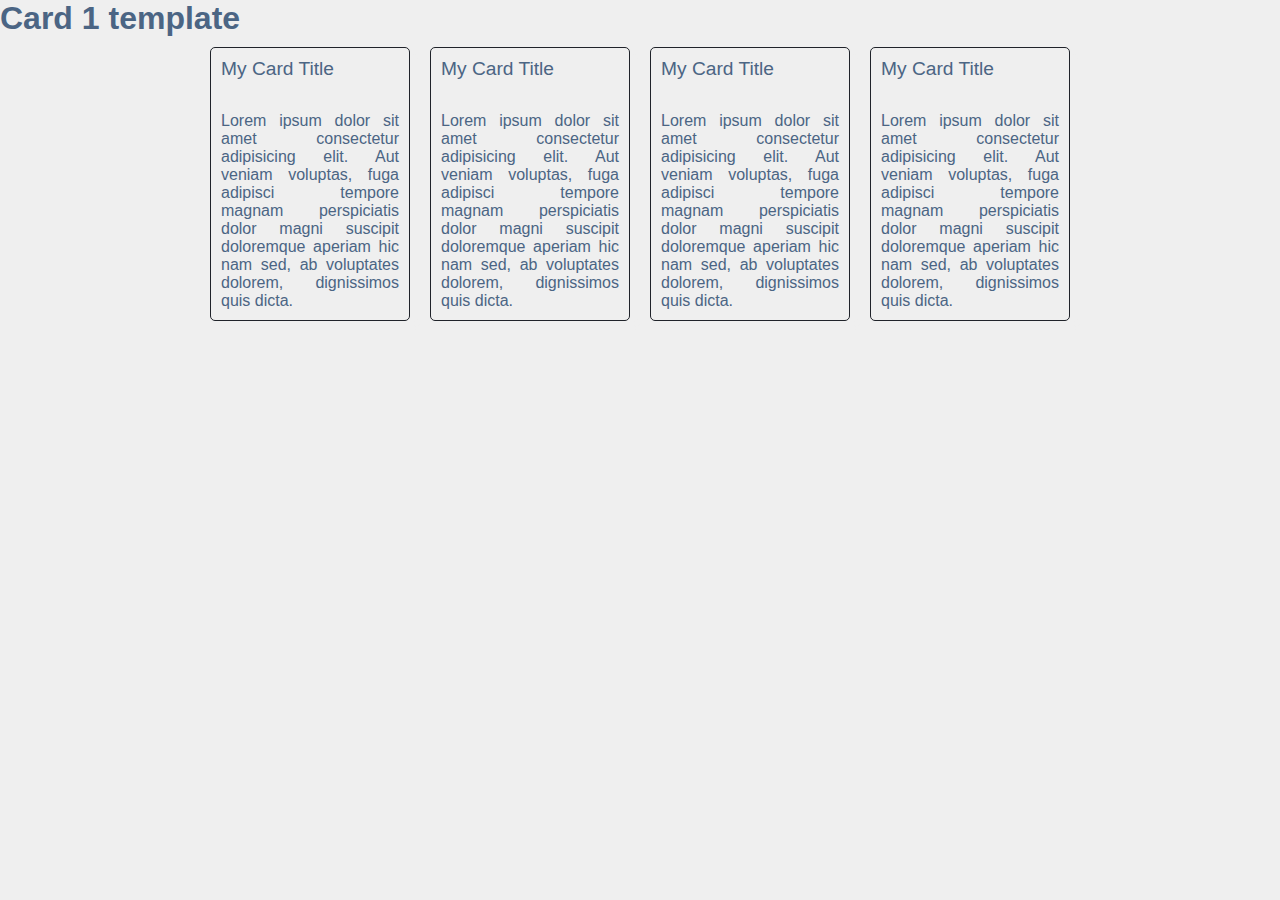
<file: card1.html>
<!DOCTYPE html>
<html lang="en">
<head>
    <meta charset="UTF-8">
    <meta name="viewport" content="width=device-width, initial-scale=1.0">
    <title>Card1</title>
    <link rel="stylesheet" href="output.css">
</head>
<body>
    <h1>Card 1 template</h1>
    <div id="main-container">
        <div id="card1-container" class="">
            <div class="card1">
                <div class="card1-title">My Card Title</div>
                <div class="card1-p">Lorem ipsum dolor sit amet consectetur adipisicing elit. Aut veniam voluptas, fuga adipisci tempore magnam perspiciatis dolor magni suscipit doloremque aperiam hic nam sed, ab voluptates dolorem, dignissimos quis dicta.</div>
            </div>
            <div class="card1">
                <div class="card1-title">My Card Title</div>
                <div class="card1-p">Lorem ipsum dolor sit amet consectetur adipisicing elit. Aut veniam voluptas, fuga adipisci tempore magnam perspiciatis dolor magni suscipit doloremque aperiam hic nam sed, ab voluptates dolorem, dignissimos quis dicta.</div>
            </div>            
            <div class="card1">
                <div class="card1-title">My Card Title</div>
                <div class="card1-p">Lorem ipsum dolor sit amet consectetur adipisicing elit. Aut veniam voluptas, fuga adipisci tempore magnam perspiciatis dolor magni suscipit doloremque aperiam hic nam sed, ab voluptates dolorem, dignissimos quis dicta.</div>
            </div>            
            <div class="card1">
                <div class="card1-title">My Card Title</div>
                <div class="card1-p">Lorem ipsum dolor sit amet consectetur adipisicing elit. Aut veniam voluptas, fuga adipisci tempore magnam perspiciatis dolor magni suscipit doloremque aperiam hic nam sed, ab voluptates dolorem, dignissimos quis dicta.</div>
            </div>

        </div>

    </div>
</body>
</html>
</file>
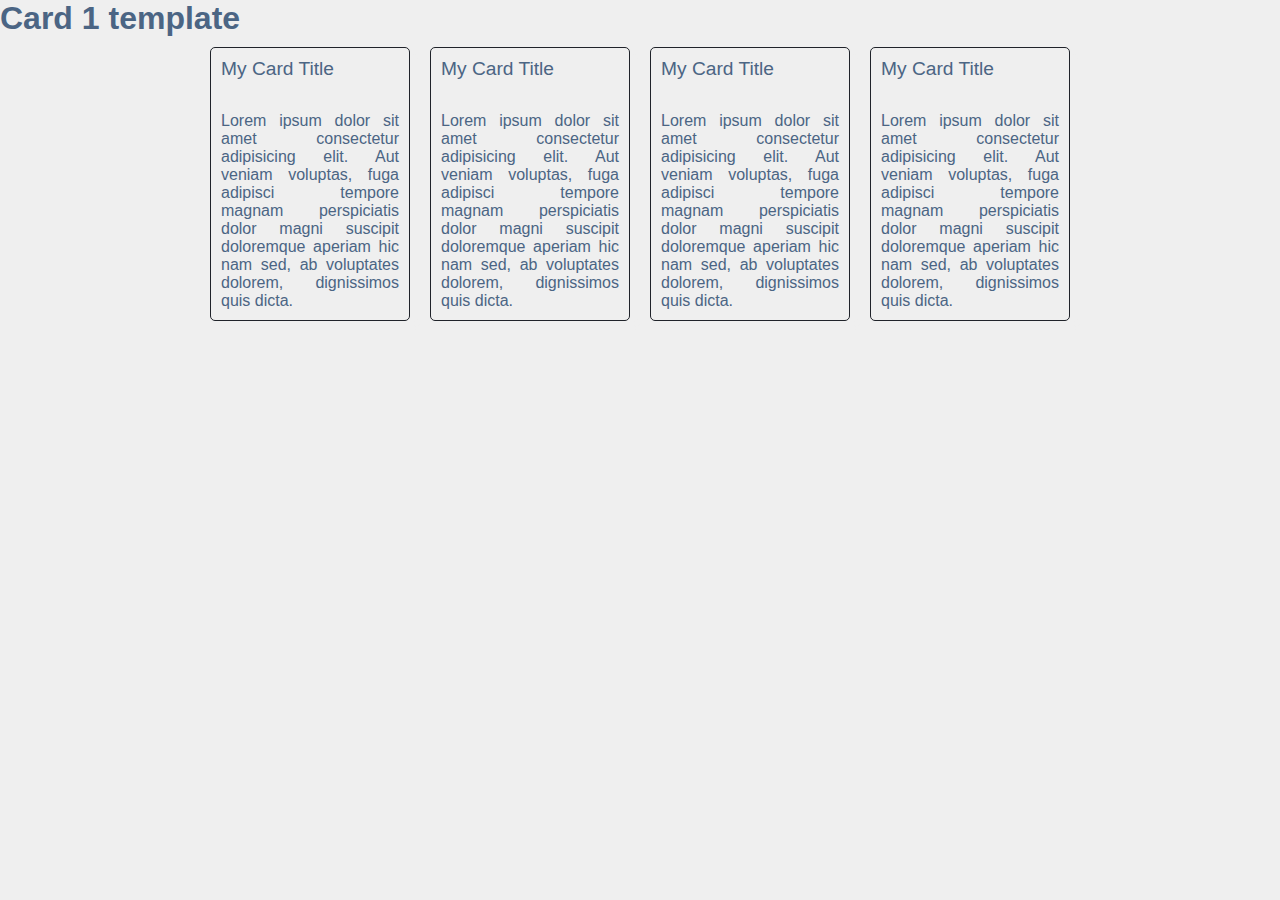
<file: components/cards/card1.html>
<!DOCTYPE html>
<html lang="en">
<head>
    <meta charset="UTF-8">
    <meta name="viewport" content="width=device-width, initial-scale=1.0">
    <title>Card1</title>
    <link rel="stylesheet" href="../../output.css">
</head>
<body>
    <h1>Card 1 template</h1>
    <div id="main-container">
        <div id="card1-container" class="">
            <div class="card1">
                <div class="card1-title">My Card Title</div>
                <div class="card1-p">Lorem ipsum dolor sit amet consectetur adipisicing elit. Aut veniam voluptas, fuga adipisci tempore magnam perspiciatis dolor magni suscipit doloremque aperiam hic nam sed, ab voluptates dolorem, dignissimos quis dicta.</div>
            </div>
            <div class="card1">
                <div class="card1-title">My Card Title</div>
                <div class="card1-p">Lorem ipsum dolor sit amet consectetur adipisicing elit. Aut veniam voluptas, fuga adipisci tempore magnam perspiciatis dolor magni suscipit doloremque aperiam hic nam sed, ab voluptates dolorem, dignissimos quis dicta.</div>
            </div>            
            <div class="card1">
                <div class="card1-title">My Card Title</div>
                <div class="card1-p">Lorem ipsum dolor sit amet consectetur adipisicing elit. Aut veniam voluptas, fuga adipisci tempore magnam perspiciatis dolor magni suscipit doloremque aperiam hic nam sed, ab voluptates dolorem, dignissimos quis dicta.</div>
            </div>            
            <div class="card1">
                <div class="card1-title">My Card Title</div>
                <div class="card1-p">Lorem ipsum dolor sit amet consectetur adipisicing elit. Aut veniam voluptas, fuga adipisci tempore magnam perspiciatis dolor magni suscipit doloremque aperiam hic nam sed, ab voluptates dolorem, dignissimos quis dicta.</div>
            </div>

        </div>

    </div>
</body>
</html>
</file>
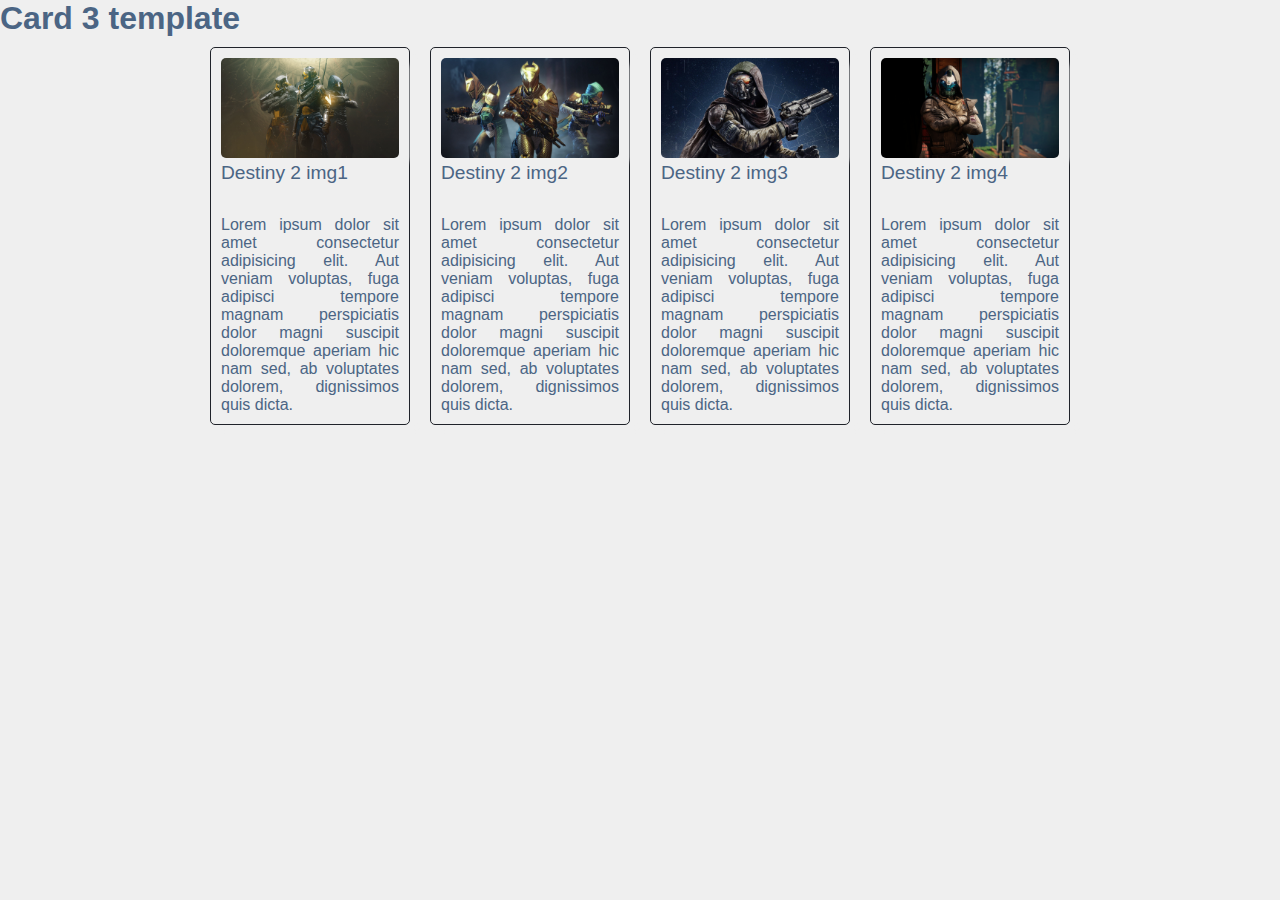
<file: components/cards/card2.html>
<!DOCTYPE html>
<html lang="en">
<head>
    <meta charset="UTF-8">
    <meta name="viewport" content="width=device-width, initial-scale=1.0">
    <title>Card3</title>
    <link rel="stylesheet" href="../../output.css">
</head>
<body>
    <h1>Card 3 template</h1>
    <div id="main-container">
        <div id="card2-container" class="">
            <div class="card2">
                <img src="../../assets/images/destiny2/Destiny 2-1.jpg"/>
                <div class="card2-title">Destiny 2 img1</div>
                <div class="card2-p">Lorem ipsum dolor sit amet consectetur adipisicing elit. Aut veniam voluptas, fuga adipisci tempore magnam perspiciatis dolor magni suscipit doloremque aperiam hic nam sed, ab voluptates dolorem, dignissimos quis dicta.</div>
            </div>
            <div class="card2">
                <img src="../../assets/images/destiny2/Destiny 2-2.jpg"/>
                <div class="card2-title">Destiny 2 img2</div>
                <div class="card2-p">Lorem ipsum dolor sit amet consectetur adipisicing elit. Aut veniam voluptas, fuga adipisci tempore magnam perspiciatis dolor magni suscipit doloremque aperiam hic nam sed, ab voluptates dolorem, dignissimos quis dicta.</div>
            </div>            
            <div class="card2">
                <img src="../../assets/images/destiny2/Destiny 2-3.jpg"/>
                <div class="card2-title">Destiny 2 img3</div>
                <div class="card2-p">Lorem ipsum dolor sit amet consectetur adipisicing elit. Aut veniam voluptas, fuga adipisci tempore magnam perspiciatis dolor magni suscipit doloremque aperiam hic nam sed, ab voluptates dolorem, dignissimos quis dicta.</div>
            </div>            
            <div class="card2">
                <img src="../../assets/images/destiny2/Destiny 2-4.jpg"/>
                <div class="card2-title">Destiny 2 img4</div>
                <div class="card2-p">Lorem ipsum dolor sit amet consectetur adipisicing elit. Aut veniam voluptas, fuga adipisci tempore magnam perspiciatis dolor magni suscipit doloremque aperiam hic nam sed, ab voluptates dolorem, dignissimos quis dicta.</div>
            </div>

        </div>

    </div>
</body>
</html>
</file>
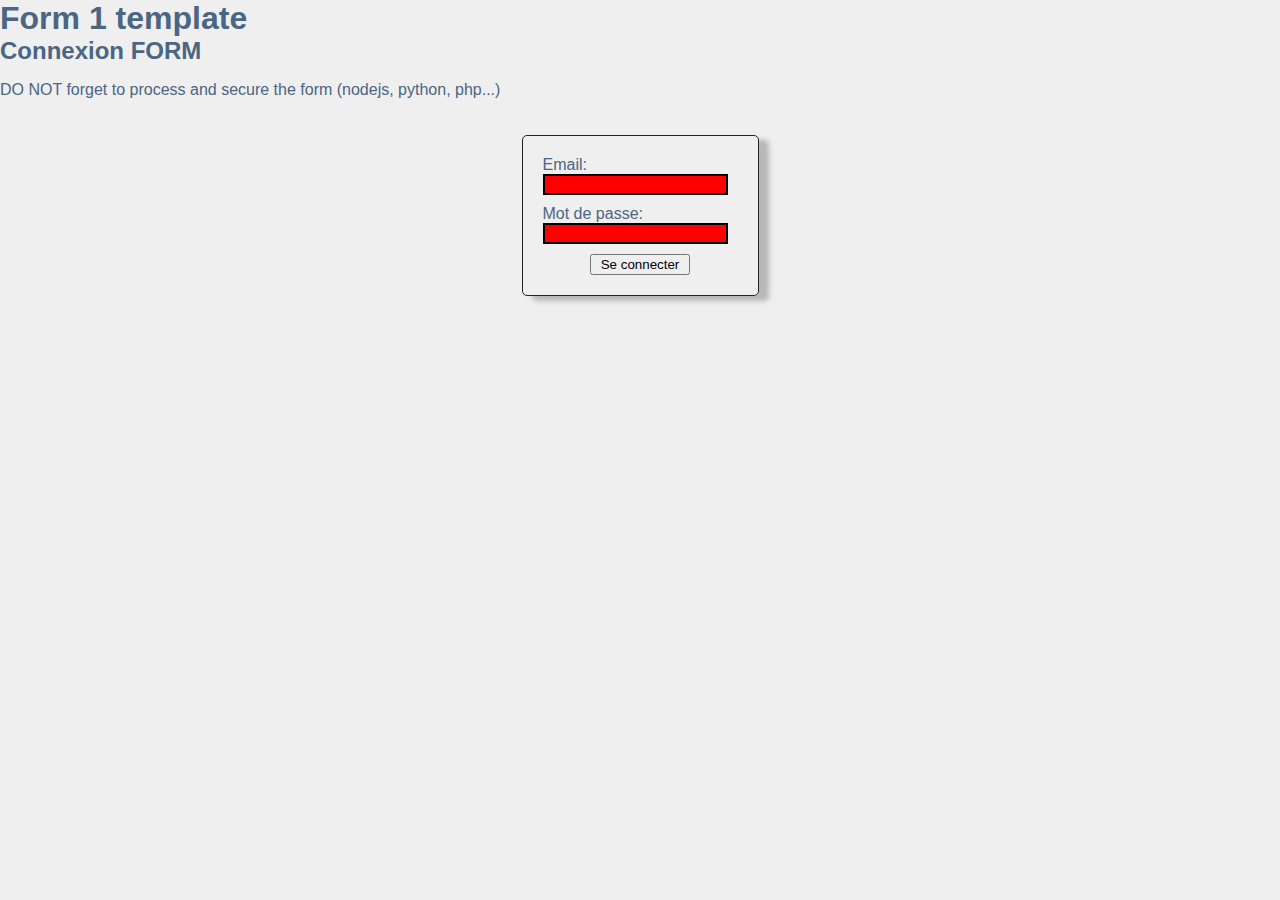
<file: components/forms/form1.html>
<!DOCTYPE html>
<html lang="en">
<head>
    <meta charset="UTF-8">
    <meta name="viewport" content="width=device-width, initial-scale=1.0">
    <title>Form1</title>
    <link rel="stylesheet" href="../../output.css">
</head>
<body>
    <h1>Form 1 template</h1>
    <h2>Connexion FORM</h2>
    <p>DO NOT forget to process and secure the form (nodejs, python, php...) </p>

    <div id="main-container">
        <div class="form1-card">
            <form action="/submit-your-form" method="post" class="form1">
                <div class="form1-group">
                    <label for="email">Email:</label>
                    <input type="email" id="email" name="email" required>
                </div>
                <div class="form1-group">
                    <label for="password">Mot de passe:</label>
                    <input type="password" id="password" name="password" required>
                </div>
                <button type="submit">Se connecter</button>
            </form>
      </div>
    </div>
</body>
</html>
</file>
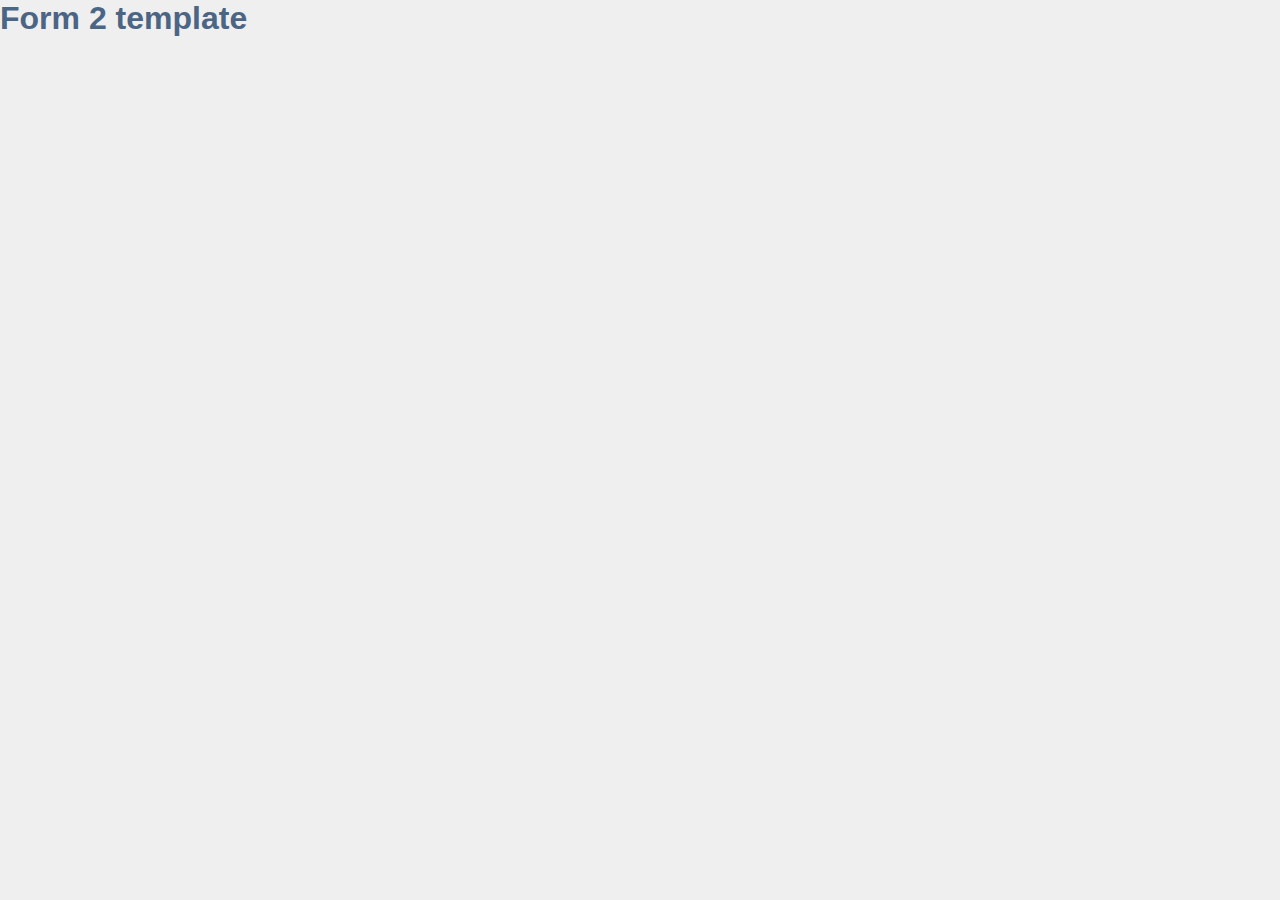
<file: components/forms/form2.html>
<!DOCTYPE html>
<html lang="en">
<head>
    <meta charset="UTF-8">
    <meta name="viewport" content="width=device-width, initial-scale=1.0">
    <title>Form2</title>
    <link rel="stylesheet" href="../../output.css">
</head>
<body>
    <h1>Form 2 template</h1>
    <div id="main-container">
    </div>
</body>
</html>
</file>
<file: output.css>
@charset "UTF-8";
body {
  margin: 0;
  font-family: var(--font-family);
  -webkit-font-smoothing: antialiased;
  -moz-osx-font-smoothing: grayscale;
  color: var(--text-color);
  background-color: var(--gray-2);
  min-height: 100vh;
}

h1, h2, h3, h4 {
  margin: 0;
}

* {
  box-sizing: border-box;
}

ul {
  list-style: none;
  padding-left: 0px;
  margin: 0;
}

img {
  max-width: 100%;
}

::placeholder {
  font-family: var(--font-family);
}

input {
  font-family: var(--font-family);
}

select {
  font-family: var(--font-family);
  border: 2px solid;
}

:root {
  --primary: #00b894;
  --border-primary:#3867d6;
  --secondary:#20bf6b;
  --border-secondary:#20bf6b;
  --danger: #ff7675;
  --border-danger: hsl(349, 81%, 58%);
  --gray-1:#20232a;
  --gray-2:#efefef;
  --font-family:"Montserrat", sans-serif;
  --box-shadow: 0 6px 9px 0 rgb(0 0 0 / 15%);
  --box-shadow-nav: rgb(0 0 0 / 22%) 0 2px 18px 0px ;
  --text-color:#4b6584;
  --text-color-primary:#3867d6;
  --text-color-secondary:#20bf6b;
  --text-color-danger:#fc5c65;
}

.d-flex {
  display: flex;
}

.flex-row {
  flex-direction: row;
}

.flex-column {
  flex-direction: column;
}

.flex-fill {
  flex: 1 1 auto;
}

.flex-wrap {
  flex-wrap: wrap; /* Permet de passer à la ligne si nécessaire */
  justify-content: space-between; /* Espacement horizontal entre les cartes */
}

.justify-content-center {
  justify-content: center;
}

.justify-content-left {
  justify-content: start;
}

.align-items-center {
  align-items: center;
}

.p-5 {
  padding: 5px;
}

.p-10 {
  padding: 10px;
}

.p-20 {
  padding: 20px;
}

.p-30 {
  padding: 30px;
}

.py-10 {
  padding-top: 10px;
  padding-bottom: 10px;
}

.m-5 {
  margin: 5px;
}

.mb-5 {
  margin-bottom: 5px;
}

.mr-5 {
  margin-right: 5px;
}

.m-10 {
  margin: 10px;
}

.mb-10 {
  margin-bottom: 10px;
}

.mr-10 {
  margin-right: 10px;
}

.m-15 {
  margin: 15px;
}

.mb-15 {
  margin-bottom: 15px;
}

.mr-15 {
  margin-right: 15px;
}

.m-20 {
  margin: 20px;
}

.mb-20 {
  margin-bottom: 20px;
}

.mr-20 {
  margin-right: 20px;
}

.my-20 {
  margin-bottom: 20px;
  margin-top: 20px;
}

.m-30 {
  margin: 30px;
}

.mr-30 {
  margin-right: 30px;
}

.mb-30 {
  margin-bottom: 30px;
}

.my-10 {
  margin-bottom: 10px;
  margin-top: 10px;
}

.my-30 {
  margin-bottom: 30px;
  margin-top: 30px;
}

.w-100 {
  width: 100px;
}

.b1 {
  background-color: red;
  border: 1px solid red;
}

.b2 {
  background-color: green;
  border: 1px solid green;
}

.b3 {
  background-color: blue;
  border: 1px solid blue;
}

.b4 {
  background-color: purple;
  border: 1px solid purple;
}

@media (max-width: 576px) {
  .br {
    border: 2px solid red;
  }
}
@media (min-width: 577px) and (max-width: 768px) {
  .br {
    border: 2px solid green;
  }
}
@media (min-width: 769px) and (max-width: 992px) {
  .br {
    border: 2px solid blue;
  }
}
@media (min-width: 993px) and (max-width: 1200px) {
  .br {
    border: 2px solid orange;
  }
}
@media (min-width: 1201px) {
  .br {
    border: 2px solid purple;
  }
}

.card {
  border-radius: 20px;
  background-color: white;
  margin: auto;
}

.text-primary {
  color: var(--primary);
}

#main-container {
  display: flex;
  flex-direction: column;
  justify-content: center;
  align-items: center;
  width: 100%;
}

input {
  border: 2px solid currentcolor;
}

input:invalid {
  background-color: red;
}

.textError {
  color: red;
  font-size: 0.9rem;
}

.modal-small {
  /* Hidden by default */
  position: fixed;
  /* Stay in place */
  z-index: 1;
  /* Sit on top */
  left: 0;
  top: 0;
  width: 100%;
  /* Full width */
  height: 100%;
  /* Full height */
  overflow: auto;
  /* Enable scroll if needed */
  background-color: rgb(0, 0, 0);
  /* Fallback color */
  background-color: rgba(0, 0, 0, 0.4);
  /* Black w/ opacity */
  display: flex;
  flex-direction: row;
  justify-content: center;
  align-items: center;
}
.modal-small .content {
  z-index: 1;
  width: 200px;
  height: 150px;
  background-color: var(--gray-2);
  border: 1px solid var(--border-primary);
  border-radius: 5px;
  box-shadow: 10px 5px 5px grey;
  display: flex;
  flex-direction: column;
  justify-content: center;
  align-items: center;
}
.modal-small .content .p-modal {
  color: var(--text-color);
}

#card1-container {
  width: 100%;
  display: flex;
  justify-content: center;
  flex-direction: row;
  flex-wrap: wrap;
}
#card1-container .card1 {
  width: 200px;
  min-height: 200px;
  max-height: 400px;
  background-color: var(--gray-2);
  border: 1px solid var(--gray-1);
  border-radius: 5px;
  box-shadow: 10px 5px 5px var(--gray-2);
  padding: 10px;
  margin: 10px;
}
#card1-container .card1 .card1-p {
  font: 1rem sans-serif;
  text-align: justify;
}
#card1-container .card1 .card1-title {
  font: 1.2rem sans-serif;
  margin-bottom: 2rem;
}

#card2-container {
  width: 100%;
  display: flex;
  justify-content: center;
  flex-direction: row;
  flex-wrap: wrap;
}
#card2-container .card2 {
  width: 200px;
  min-height: 200px;
  max-height: 400px;
  background-color: var(--gray-2);
  border: 1px solid var(--gray-1);
  border-radius: 5px;
  box-shadow: 10px 5px 5px var(--gray-2);
  padding: 10px;
  margin: 10px;
}
#card2-container .card2 img {
  border-radius: 5px;
  box-shadow: 10px 5px 5px var(--gray-2);
}
#card2-container .card2 .card2-p {
  font: 1rem sans-serif;
  text-align: justify;
}
#card2-container .card2 .card2-title {
  font: 1.2rem sans-serif;
  margin-bottom: 2rem;
}

#card3-container {
  width: 100%;
  display: flex;
  justify-content: center;
  flex-direction: row;
  flex-wrap: wrap;
}
#card3-container .card3 {
  width: 200px;
  min-height: 200px;
  max-height: 400px;
  background-color: var(--gray-2);
  border: 1px solid var(--primary);
  border-radius: 5px;
  box-shadow: 10px 5px 5px var(--gray-2);
  padding: 10px;
  margin: 10px;
}
#card3-container .card3 img {
  border-radius: 5px;
  box-shadow: 10px 5px 5px var(--gray-2);
}
#card3-container .card3 .card3-p {
  font: 1rem sans-serif;
  text-align: justify;
}
#card3-container .card3 .card3-title {
  text-align: center;
  font: 1.2rem sans-serif;
  color: var(--primary);
}

.btn1 {
  padding: 5px 8px;
  border-radius: 15px;
  cursor: pointer;
  transition: 0.2s opacity;
  margin: 10px;
}
.btn1:hover {
  opacity: 0.6;
}
.btn1 a {
  text-decoration: none;
  color: white;
}

.btn1-font-style {
  font-family: var(--font-family);
  font-size: 1rem;
}

.btn-icon {
  display: flex;
  justify-content: center;
  width: auto;
}
.btn-icon i {
  font-size: 0.8rem;
}

.btn-primary {
  background-color: var(--primary);
  color: white;
  border: 1px solid var(--primary-border);
}

.btn-reverse-primary {
  background-color: white;
  color: var(--primary);
  border: 2px solid var(--primary-border);
}

.btn-danger {
  background-color: var(--danger);
  color: white;
  border: 1px solid var(--border-danger);
}

.btn-reverse-danger {
  background-color: white;
  color: var(--danger);
  border: 2px solid var(--border-danger);
}

.btn2 {
  display: inline-flex;
  overflow: hidden;
  align-items: center;
  padding: 5px 8px;
  border-radius: 25px;
  cursor: pointer;
  transition: 0.2s opacity;
  margin: 10px;
}
.btn2:hover {
  opacity: 0.6;
}
.btn2 a {
  text-decoration: none;
  color: white;
}
.btn2 .btn2-font-style {
  font-family: var(--font-family);
  font-size: 1rem;
}
.btn2 .btn2-icon {
  display: flex;
  justify-content: center;
  width: auto;
}
.btn2 .btn2-icon i {
  font-size: 0.8rem;
}

.btn3 {
  display: inline-flex;
  align-items: center; /* This will vertically align the flex items */
  justify-content: center; /* This will horizontally align the flex items */
  border: none;
  border-radius: 20px;
  color: white;
  cursor: pointer;
  transition: background-color 0.3s, box-shadow 0.3s;
  overflow: hidden; /* Keeps the child elements within the rounded corners */
}
.btn3:hover {
  opacity: 0.6;
}
.btn3 a {
  text-decoration: none;
  color: white;
}
.btn3 .btn3-icon-back {
  display: flex;
  align-items: center;
  justify-content: center;
  height: 100%;
  font-size: 16px;
  padding: 10px;
  color: var(--primary);
  border: 1px solid var(--primary);
  background-color: white; /* Replace with the right side color */
  border-radius: 0 20px 20px 0; /* Rounded corner on the right side */
}
.btn3 .btn3-text {
  display: flex;
  align-items: center;
  justify-content: center;
  height: 100%;
  padding: 10px 20px;
  background-color: var(--primary); /* Replace with the left side color */
  border-radius: 20px 0 0 20px; /* Rounded corner on the left side */
  font-size: 14px;
  border: 1px solid var(--primary);
}
.btn3 .reverse-color-text {
  background-color: white !important;
  color: var(--primary) !important;
}
.btn3 .reverse-color-icon-back {
  background-color: var(--primary) !important;
  color: white !important;
}
.btn3 .btn3-text-danger {
  border: 1px solid var(--danger);
  color: var(--danger) !important;
}
.btn3 .btn3-back-danger {
  background-color: var(--danger) !important;
  border: 1px solid var(--danger);
}

.menu1 {
  display: flex;
  flex-direction: row;
  align-items: center;
  justify-content: space-between;
}
@media (max-width: 576px) {
  .menu1 {
    justify-content: space-between;
  }
}
.menu1 img {
  order: -1;
}
.menu1 nav ul {
  display: flex;
  flex-direction: row;
}
.menu1 nav ul li {
  margin: 5px;
  text-align: center;
  font-weight: 300;
}
.menu1 nav ul li a {
  color: var(--gray-1);
  text-decoration: none;
  padding: 5px;
}
.menu1 nav ul li a:hover {
  color: white;
  background-color: var(--primary);
  cursor: pointer;
  padding: 5px;
  transition: background-color 0.5s ease;
}
.menu1 .burger-icon {
  display: none;
}
@media (max-width: 576px) {
  .menu1 .burger-icon {
    display: block;
    order: 2;
  }
}
@media (max-width: 576px) {
  .menu1 nav ul {
    display: none;
  }
}

.form1-card {
  padding: 20px;
  margin: 20px;
  border-radius: 5px;
  border: 1px solid var(--gray-1);
  box-shadow: 10px 5px 5px rgba(128, 128, 128, 0.5);
}
.form1-card .form1-group {
  margin: 0 10px 10px 0;
  display: flex;
  flex-direction: column;
  justify-content: center;
}
.form1-card button {
  width: 100px;
}
.form1-card .form1 {
  display: flex;
  flex-direction: column;
  justify-content: center;
  align-items: center;
}

/*# sourceMappingURL=output.css.map */
</file>
